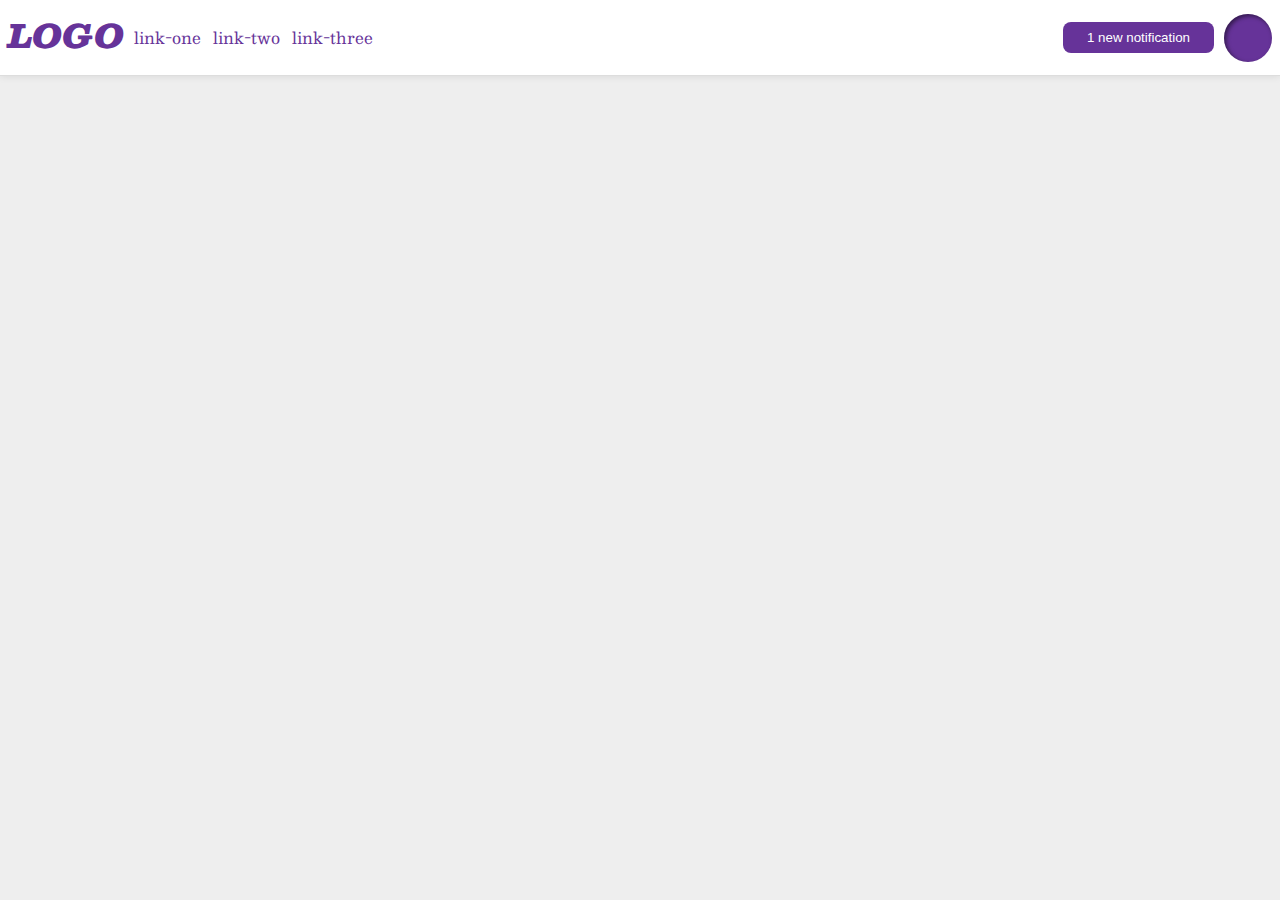
<file: flex/03-flex-header-2/index.html>
<!DOCTYPE html>
<html lang="en">
  <head>
    <meta charset="UTF-8">
    <meta http-equiv="X-UA-Compatible" content="IE=edge">
    <meta name="viewport" content="width=device-width, initial-scale=1.0">
    <title>Flex Header 2</title>
    <link rel="stylesheet" href="style.css">
  </head>
  <body>
    <div class="header">
      <div class="left">
        <div class="logo">
          LOGO
        </div>
        <ul class="links">
          <li><a href="https://google.com">link-one</a></li>
          <li><a href="https://google.com">link-two</a></li>
          <li><a href="https://google.com">link-three</a></li>
        </ul>
      </div>
      <div class="right">
        <button class="notifications">
          1 new notification
        </button>
        <div class="profile-image"></div>
      </div>
    </div>
  </body>
</html>
</file>
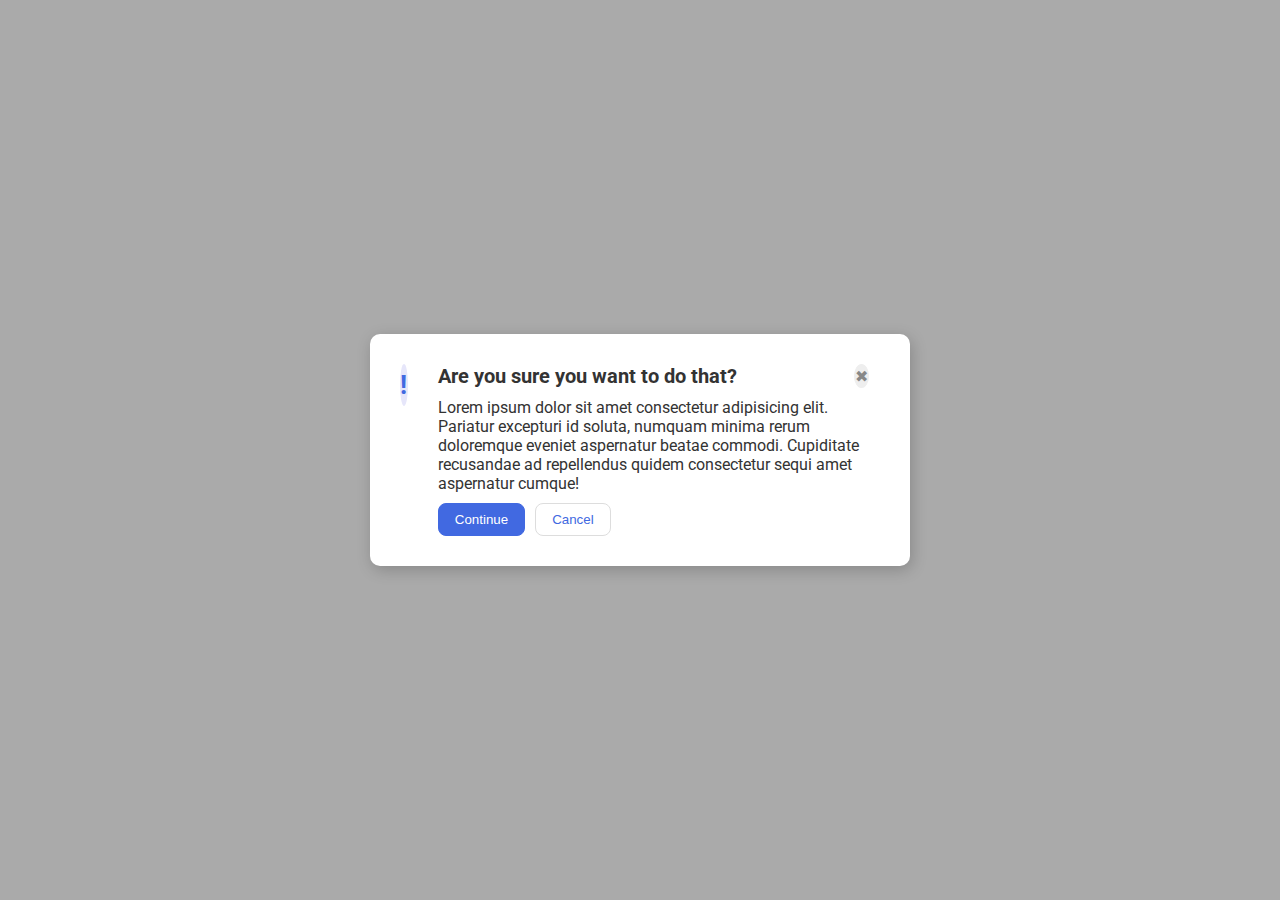
<file: flex/05-flex-modal/index.html>
<!DOCTYPE html>
<html lang="en">
  <head>
    <meta charset="UTF-8">
    <meta http-equiv="X-UA-Compatible" content="IE=edge">
    <meta name="viewport" content="width=device-width, initial-scale=1.0">
    <link rel="stylesheet" href="style.css">
    <title>Modal</title>
  </head>
  <body>
    <div class="modal">
      <div class="icon">!</div>
      <div class="other">
        <div class="headerc"> <!--could also just use header as container-->
          <div class="header">Are you sure you want to do that?</div>
          <button class="close-button">✖</button>
        </div>
        <div class="text">Lorem ipsum dolor sit amet consectetur adipisicing elit. Pariatur excepturi id soluta, numquam minima rerum doloremque eveniet aspernatur beatae commodi. Cupiditate recusandae ad repellendus quidem consectetur sequi amet aspernatur cumque!</div>
        <button class="continue">Continue</button>
        <button class="cancel">Cancel</button>
      </div>
    </div>
  </body>
</html>
</file>
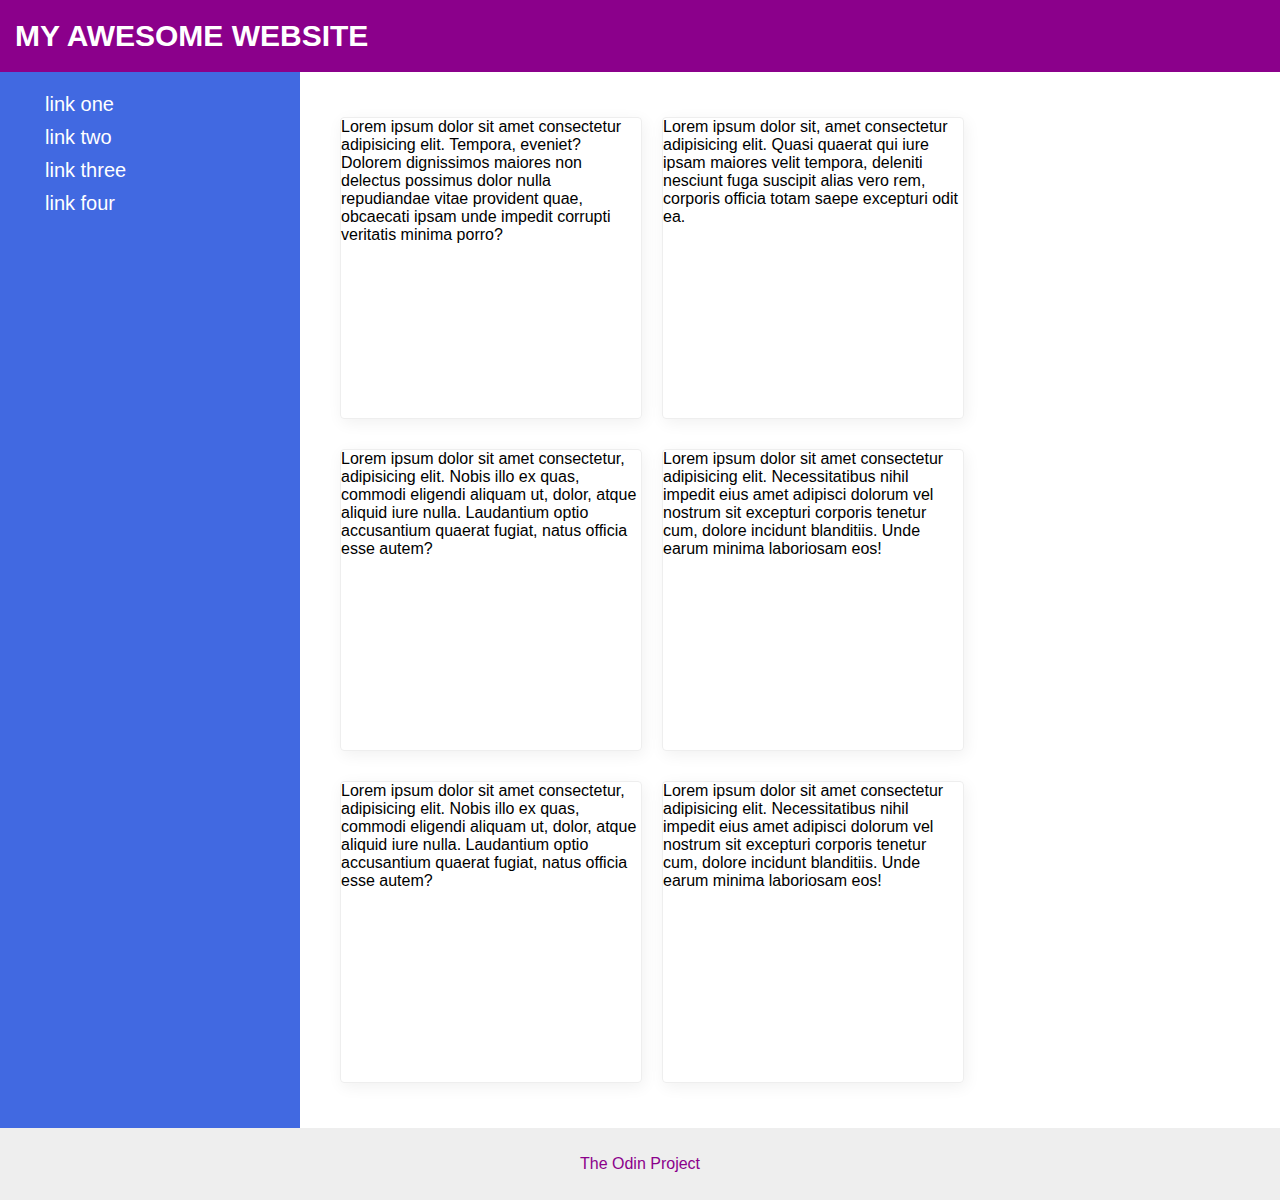
<file: flex/07-flex-layout-2/index.html>
<!DOCTYPE html>
<html lang="en">
  <head>
    <meta charset="UTF-8">
    <meta http-equiv="X-UA-Compatible" content="IE=edge">
    <meta name="viewport" content="width=device-width, initial-scale=1.0">
    <title>The Holy Grail</title>
    <link rel="stylesheet" href="style.css">
  </head>
  <body>
    <div class="header">
      MY AWESOME WEBSITE
    </div>
    <div class = "main">
      <div class="sidebar">
        <ul>
          <li><a href="#">link one</a></li>
          <li><a href="#">link two</a></li>
          <li><a href="#">link three</a></li>
          <li><a href="#">link four</a></li>
        </ul>
      </div>
      <div class="content">
        <div class="card">Lorem ipsum dolor sit amet consectetur adipisicing elit. Tempora, eveniet? Dolorem dignissimos maiores non delectus possimus dolor nulla repudiandae vitae provident quae, obcaecati ipsam unde impedit corrupti veritatis minima porro?</div>
        <div class="card">Lorem ipsum dolor sit, amet consectetur adipisicing elit. Quasi quaerat qui iure ipsam maiores velit tempora, deleniti nesciunt fuga suscipit alias vero rem, corporis officia totam saepe excepturi odit ea.</div>
        <div class="card">Lorem ipsum dolor sit amet consectetur, adipisicing elit. Nobis illo ex quas, commodi eligendi aliquam ut, dolor, atque aliquid iure nulla. Laudantium optio accusantium quaerat fugiat, natus officia esse autem?</div>
        <div class="card">Lorem ipsum dolor sit amet consectetur adipisicing elit. Necessitatibus nihil impedit eius amet adipisci dolorum vel nostrum sit excepturi corporis tenetur cum, dolore incidunt blanditiis. Unde earum minima laboriosam eos!</div>
        <div class="card">Lorem ipsum dolor sit amet consectetur, adipisicing elit. Nobis illo ex quas, commodi eligendi aliquam ut, dolor, atque aliquid iure nulla. Laudantium optio accusantium quaerat fugiat, natus officia esse autem?</div>
        <div class="card">Lorem ipsum dolor sit amet consectetur adipisicing elit. Necessitatibus nihil impedit eius amet adipisci dolorum vel nostrum sit excepturi corporis tenetur cum, dolore incidunt blanditiis. Unde earum minima laboriosam eos!</div>
      </div>
    </div>
    <div class="footer">
      The Odin Project
    </div>
  </body>
</html>
</file>
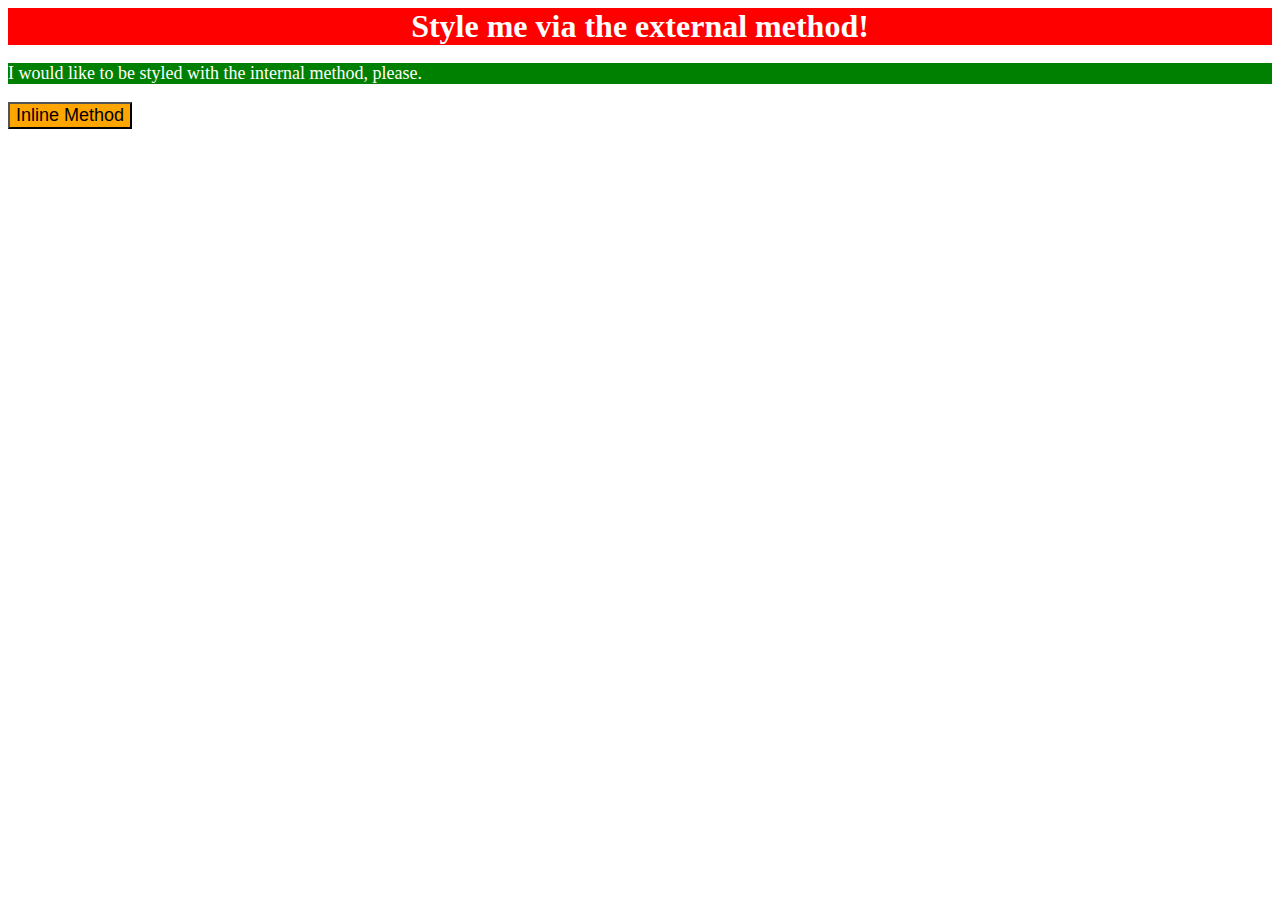
<file: foundations/01-css-methods/index.html>
<!DOCTYPE html>
<html lang="en">
  <head>
    <meta charset="UTF-8">
    <meta http-equiv="X-UA-Compatible" content="IE=edge">
    <meta name="viewport" content="width=device-width, initial-scale=1.0">
    <title>Methods for Adding CSS</title>
    <link rel="Stylesheet" href="style.css">
    <!--Internal method:`p`: a green background, white text, and a font size of 18px-->
    <style>
      p {
        background-color: green;
        color: white;
        font-size: 18px;
      }
    </style>
  </head>
  <body>
    <div>Style me via the external method!</div>
    <p>I would like to be styled with the internal method, please.</p>
    <!--Inline method:`button`: an orange background and a font size of 18px-->
    <button style="background-color: orange;font-size: 18px;">Inline Method</button>
  </body>
</html>
</file>
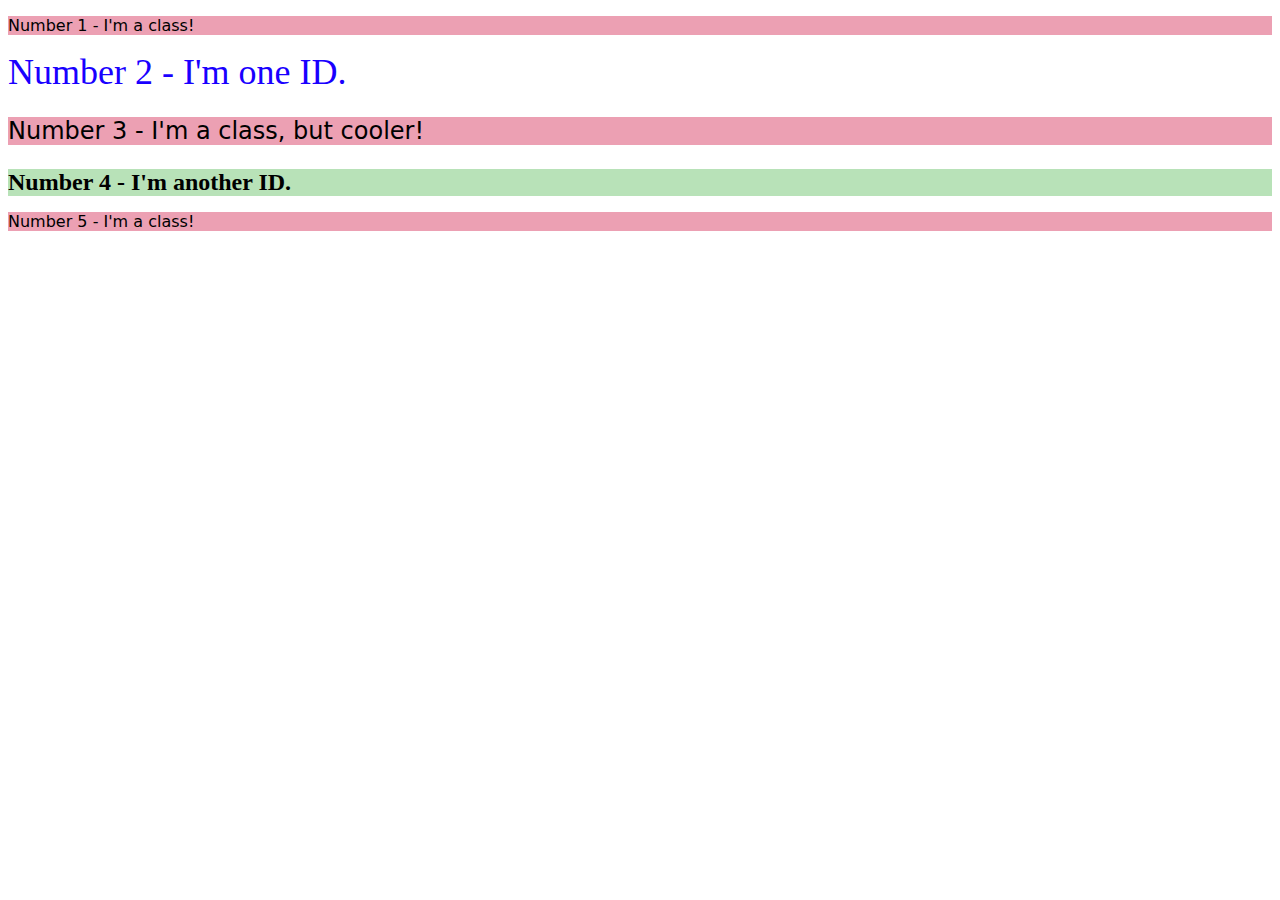
<file: foundations/02-class-id-selectors/index.html>
<!DOCTYPE html>
<html lang="en">
  <head>
    <meta charset="UTF-8">
    <meta http-equiv="X-UA-Compatible" content="IE=edge">
    <meta name="viewport" content="width=device-width, initial-scale=1.0">
    <title>Class and ID Selectors</title>
    <link rel="stylesheet" href="style.css">
  </head>
  <body>
    <p class="odd">Number 1 - I'm a class!</p>
    <div id="second">Number 2 - I'm one ID.</div>
    <p class="odd medium">Number 3 - I'm a class, but cooler!</p>
    <div class="medium" id="fourth">Number 4 - I'm another ID.</div>
    <p class="odd">Number 5 - I'm a class!</p>
  </body>
</html>
</file>
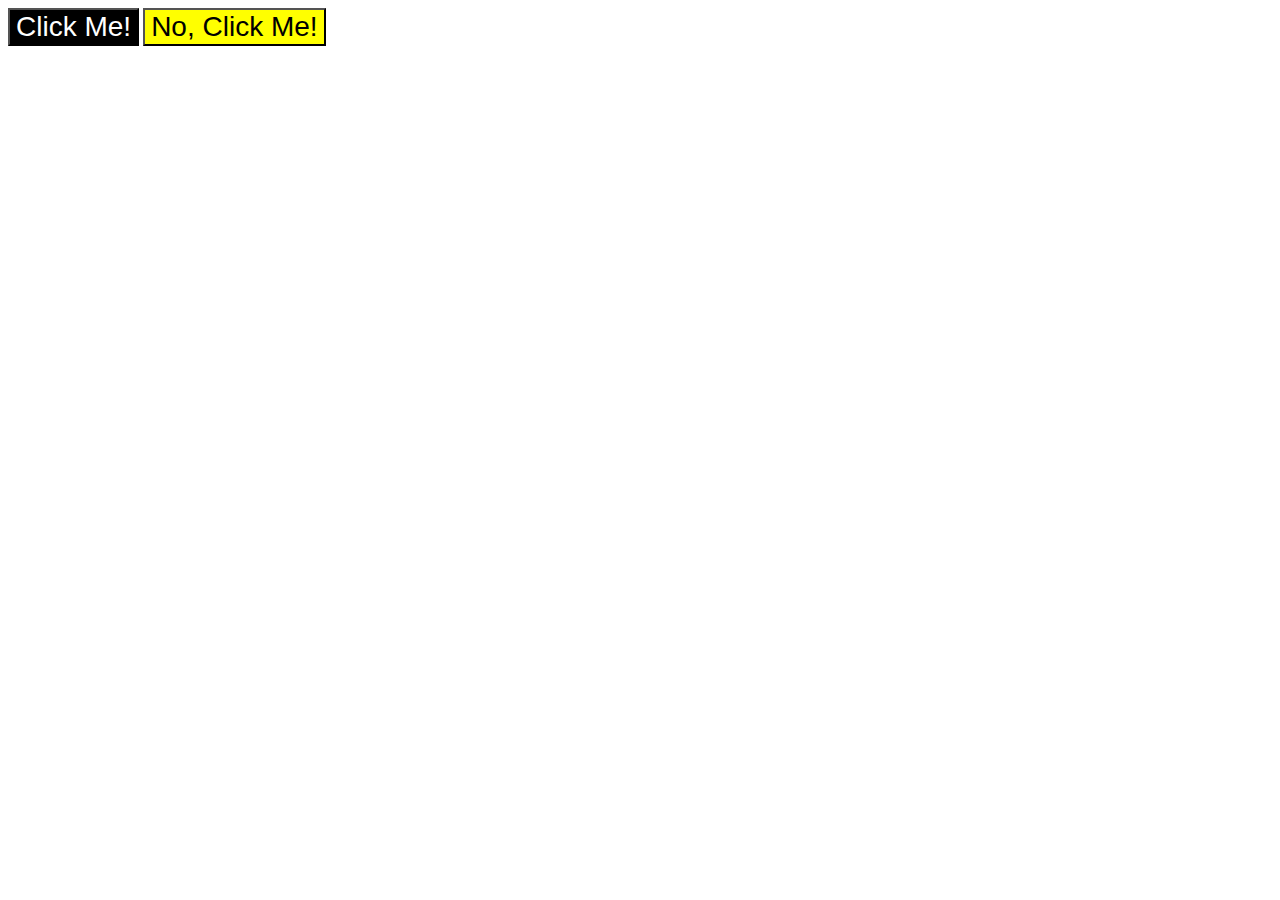
<file: foundations/03-grouping-selectors/index.html>
<!DOCTYPE html>
<html lang="en">
  <head>
    <meta charset="UTF-8">
    <meta http-equiv="X-UA-Compatible" content="IE=edge">
    <meta name="viewport" content="width=device-width, initial-scale=1.0">
    <title>Grouping Selectors</title>
    <link rel="stylesheet" href="style.css">
  </head>
  <body>
    <button class="black">Click Me!</button>
    <button class="yellow">No, Click Me!</button>
  </body>
</html>
</file>
<file: flex/03-flex-header-2/style.css>
/* this is some magical font-importing.  
you'll learn about it later. */
@import url('https://fonts.googleapis.com/css2?family=Besley:ital,wght@0,400;1,900&display=swap');

body {
  margin: 0;
  background: #eee;
  font-family: Besley, serif;
}

.header {
  background: white;
  border-bottom: 1px solid #ddd;
  box-shadow: 0 0 8px rgba(0,0,0,.1);

  display: flex; /*correct*/
  justify-content: space-between;/*correct*/
  padding: 8px;
  
}

/*solution does left and right as one block: 
.left, .right {
  display: flex;
  align-items: center;
  gap: 16px;
}*/
.right {
  display: flex;
  gap: 10px;
  align-items: center; 
   /*correct but simpler way - put in header instead of in right and left*/
  
}
.left {
  display: flex;
  gap: 10px;
  
}

.logo {
  color: rebeccapurple;
  font-size: 32px;
  font-weight: 900;
  font-style: italic;
}

ul {
  list-style-type: none;

  display: flex; /*correct*/
  gap: 12px; /*correct*/
  padding: 0px;
}

a {
  /* this removes the line under our links */
  text-decoration: none;
  color: rebeccapurple;
}



button {
  border: none;
  border-radius: 8px;
  background: rebeccapurple;
  color: white;
  padding: 8px 24px;
}
.profile-image {
  background: rebeccapurple;
  box-shadow: inset 2px 2px 4px rgba(0,0,0,.5);
  border-radius: 50%;
  width: 48px;
  height: 48px;
}
</file>
<file: flex/05-flex-modal/style.css>
@import url('https://fonts.googleapis.com/css2?family=Roboto:wght@400;700&display=swap');

html, body {
  height: 100%;
}

body {
  font-family: Roboto, sans-serif;
  margin: 0;
  background: #aaa;
  color: #333;
  /* I'll give you this one for free lol */
  display: flex;
  align-items: center;
  justify-content: center;
}

.modal {
  background: white;
  width: 480px;
  border-radius: 10px;
  box-shadow: 2px 4px 16px rgba(0,0,0,.2);
  display: flex;
  padding: 30px;
  justify-content: center;
  gap: 30px;
}

.icon {
  color: royalblue;
  font-size: 26px;
  font-weight: 700;
  background: lavender;
  width: 42px;
  height: 42px;
  border-radius: 50%;
  display: flex;
  align-items: center;
  justify-content: center;
}

.close-button {
  background: #eee;
  border-radius: 50%;
  color: #888;
  font-weight: 400;
  font-size: 16px;
  display: flex;
  align-items: center;
  border: 1px solid #eee;
  padding: 0;
  
}

button {
  cursor: pointer;
  padding: 8px 16px;
  border-radius: 8px;
}

button.continue {
  background: royalblue;
  border: 1px solid royalblue;
  color: white;
}

button.cancel {
  background: white;
  border: 1px solid #ddd;
  color: royalblue;
}

.headerc {
  display: flex;
  font-size: 20px;
  font-weight: bold;
  width: 431px ;
  text-align: left;
  justify-content: space-between;
}

.other {
  display: flex;
  flex-wrap: wrap;
  gap: 10px;
  
}
</file>
<file: flex/07-flex-layout-2/style.css>
body {
  font-family: -apple-system, BlinkMacSystemFont, 'Segoe UI', Roboto, Oxygen, Ubuntu, Cantarell, 'Open Sans', 'Helvetica Neue', sans-serif;
  margin: 0;
  min-height: 100vh;
  display: flex;
  flex-direction: column;
}

.header {
  height: 72px;
  background: darkmagenta;
  color: white;
  display: flex;
  font-size: 30px;
  font-weight: bolder;
  padding-left: 15px;
  align-items: center;

}

.footer {
  height: 72px;
  background: #eee;
  color: darkmagenta;
  display: flex;
  align-items: center;
  justify-content: center;
}

.sidebar {
  min-width: 300px;
  background: royalblue;
  box-sizing: border-box;
  
}

.card {
  border: 1px solid #eee;
  box-shadow: 2px 4px 16px rgba(0,0,0,.06);
  border-radius: 4px;
  height: 300px ;
  width: 300px;
  margin: 15px 10px;
 
  
}

.main{
  display: flex;
  flex: 1;
}

ul {
  list-style-type: none;
  
  
}

a{
  text-decoration: none;
  color: white;
  font-size: 20px;
}

li {
  padding: 5px;
}

.content{
  display: flex;
  flex-wrap: wrap;
  margin: 30px;
}
</file>
<file: foundations/01-css-methods/style.css>
/*External method:`div`: a red background, white text, a font size of 32px, center aligned, and bold*/
div {
    background-color: red;
    color: white;
    font-size: 32px;
    text-align: center;
    font-weight: bold;
}
</file>
<file: foundations/02-class-id-selectors/style.css>
/* * **All odd numbered elements**: a light red/pink background, and a list of fonts containing `Verdana` and `DejaVu Sans` with `sans-serif` as a fallback
* **The second element**: blue text and a font size of 36px
* **The third element**: in addition to the styles for all odd numbered elements, add a font size of 24px
* **The fourth element**: a light green background, a font size of 24px, and bol */
.odd {
    background-color:rgb(236, 160, 179);
    font-family: Verdana,"DejaVu Sans", sans-serif; /* updated after solution*/
}

#second {
    color: rgb(25, 0, 255);
    font-size: 36px;
}
.medium {
    font-size: 24px;
} 

#fourth {
    background-color: rgb(184, 226, 184);
    font-weight: bold;
}
</file>
<file: foundations/03-grouping-selectors/style.css>
/* - **The first element**: a black background and white text
- **The second element**: a yellow background
- **Both elements**: a font size of 28px and a list of fonts containing `Helvetica` and `Times New Roman`, with `sans-serif` as a fallback*/
.black,.yellow{
    font-size: 28px;
    font-family: Helvetica,'Times New Roman', sans-serif;
}

.black{
    background-color: black;
    color: white;
}

.yellow{
    background-color: yellow;
}
</file>
